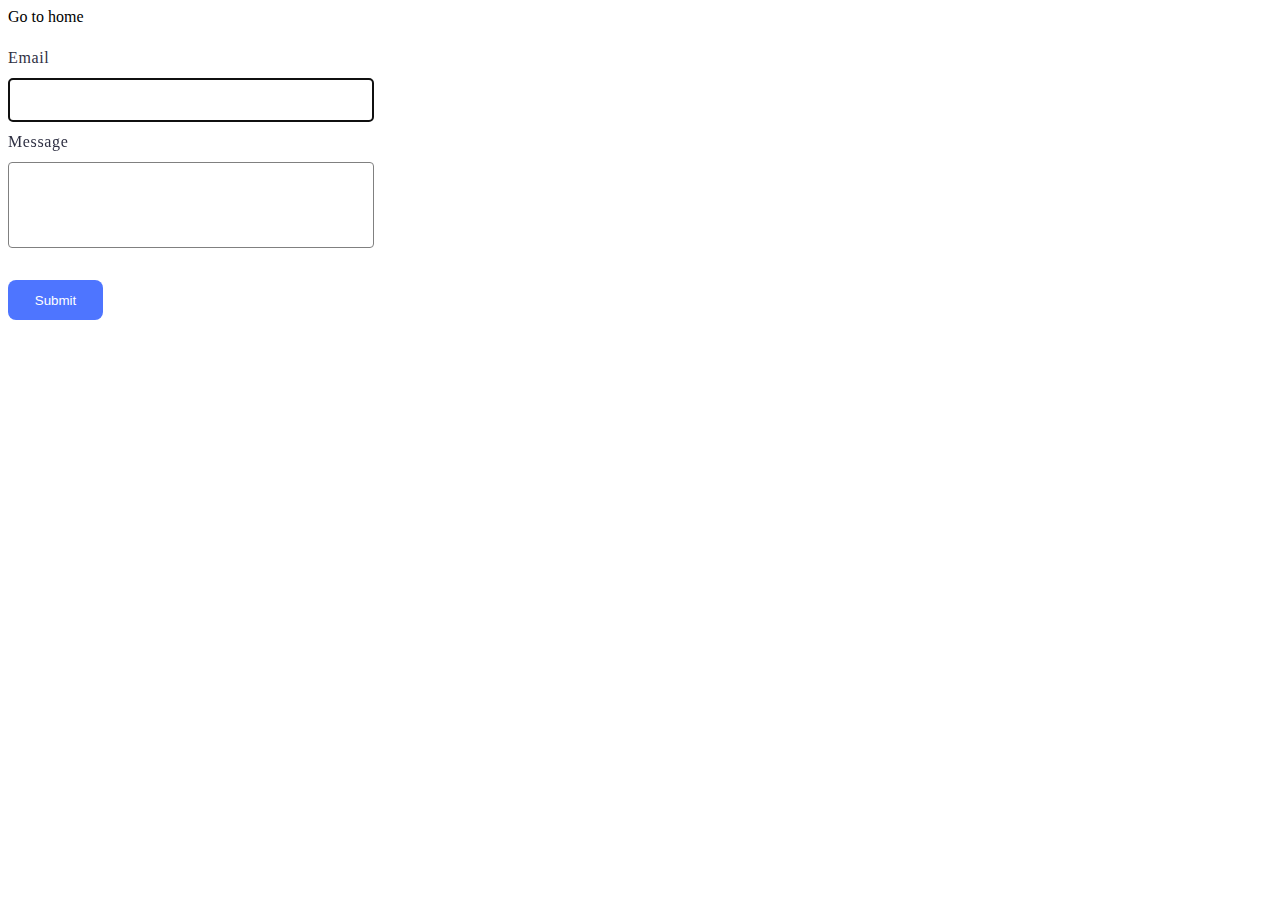
<file: src/2-form.html>
<!DOCTYPE html>
<html lang="en">
  <head>
    <meta charset="UTF-8" />
    <meta http-equiv="X-UA-Compatible" content="IE=edge" />
    <meta name="viewport" content="width=device-width, initial-scale=1.0" />
    <title>Form</title>
    <link rel="stylesheet" href="./css/styles.css" />
  </head>
  <body>
    <section>
      <a href="./index.html">Go to home</a>
    </section>

    <form class="feedback-form" autocomplete="off">
      <label>
        <span class="form-descr">Email</span>
        <input class="form-input" type="email" name="email" autofocus />
      </label>
      <label>
        <span class="form-descr">Message</span>
        <textarea class="form-textarea" name="message" rows="8"></textarea>
      </label>
      <button class="form-button" type="submit">Submit</button>
    </form>

    <script type="module" src="./js/2-form.js"></script>
  </body>
</html>
</file>
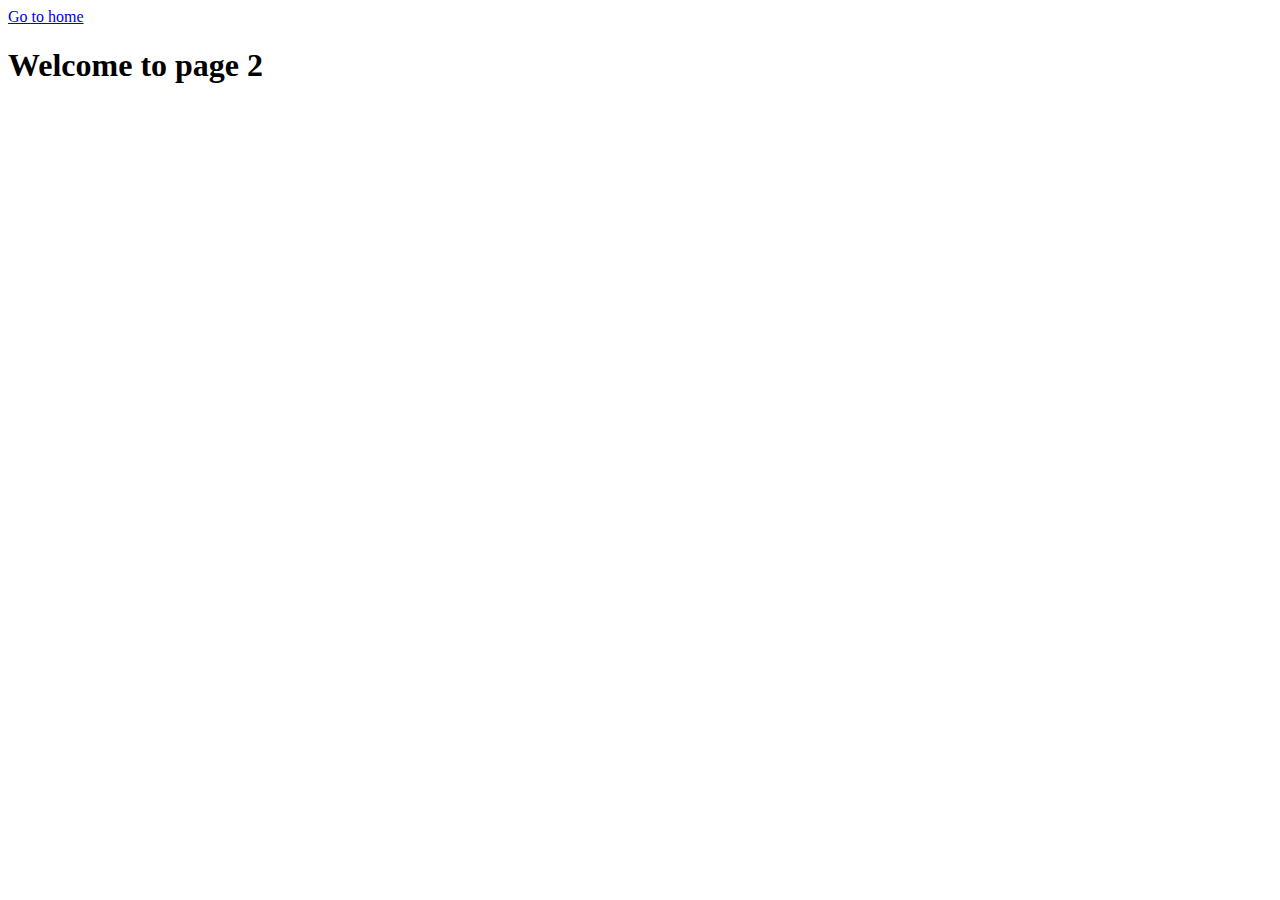
<file: src/page-2.html>
<!DOCTYPE html>
<html lang="en">
  <head>
    <meta charset="UTF-8" />
    <meta http-equiv="X-UA-Compatible" content="IE=edge" />
    <meta name="viewport" content="width=device-width, initial-scale=1.0" />
    <title>Page 2</title>
  </head>
  <body>
    <section>
      <a href="./index.html">Go to home</a>
      <h1>Welcome to page 2</h1>
    </section>
  </body>
</html>
</file>
<file: src/css/styles.css>
/**
  |============================
  | include css partials with
  | default @import url()
  |============================
*/
@import url('./reset.css');

.gallery {
  display: flex;
  flex-wrap: wrap;
  list-style-type: none;
  gap: 24px;

  justify-content: center;
}

.gallery-image {
  width: 360px;
  height: 200px;
}

/* Task-2 form */
.feedback-form {
  width: 480px;
  margin-top: 20px;
}

.feedback-form > label {
  width: 100%;
  display: flex;
  flex-direction: column;
}

.feedback-form input,
.feedback-form textarea {
  font: inherit;
}

.feedback-form textarea {
  resize: none;
}
.form-input {
  border: 1px solid #808080;
  border-radius: 4px;
  width: 360px;
  height: 40px;
  margin-top: 8px;
  margin-bottom: 8px;
}

.form-textarea {
  border: 1px solid #808080;
  border-radius: 4px;
  width: 360px;
  height: 80px;
  margin-top: 8px;
  margin-bottom: 16px;
}
.form-input:hover,
.form-textarea:hover {
  border: 1px solid #000000;
}

.form-input:focus,
.form-textarea:focus {
  border: 1px solid #808080;
}

.form-button {
  margin-top: 16px;
  border: none;
  border-radius: 8px;
  padding: 8px 16px;
  width: 95px;
  height: 40px;
  background: #4e75ff;
  color: #fff;
}
.form-button:hover {
  background: #6c8cff;
}

.form-descr {
  font-weight: 400;
  font-size: 16px;
  line-height: 1.5;
  letter-spacing: 0.04em;
  color: #2e2f42;
}
</file>
